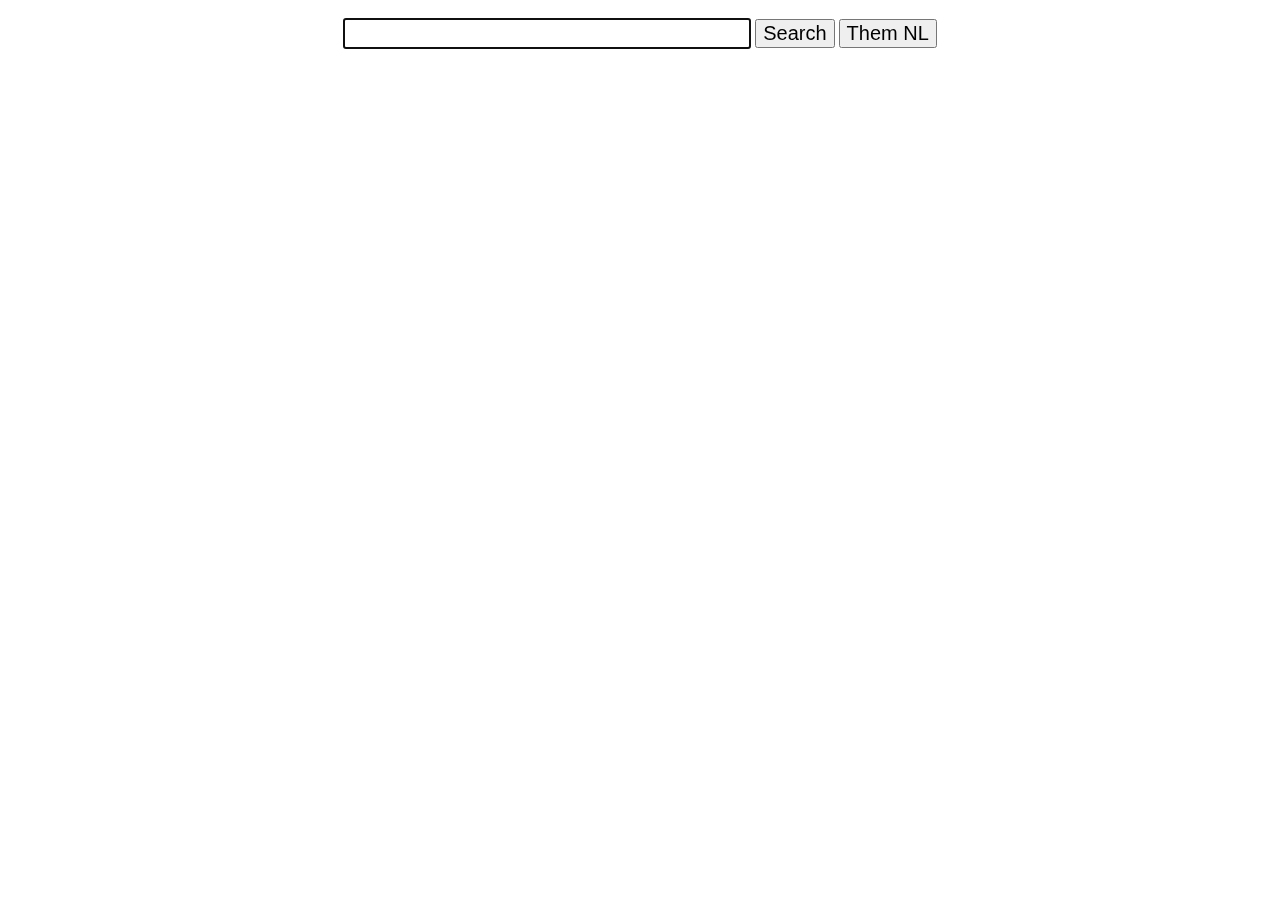
<file: templates/index.html>
<!DOCTYPE html>
<html lang="en">

<head>
    <meta charset="UTF-8">
    <meta name="viewport" content="width=device-width, initial-scale=1.0">
    <title>Cooky</title>
    <script src="https://ajax.googleapis.com/ajax/libs/jquery/3.2.1/jquery.min.js"></script>
    <style>
        .search {
            text-align: center;
            margin: auto;
            width: 60%;
            padding: 10px;
        }

        #textbox_search {
            height: 25px;
            font-size: 14pt;
            width: 400px;
        }

        #search_btn {
            font-size: 20px;
        }

        #add_btn {
            font-size: 20px;
        }

        .recipe {
            background-color: bisque;
            font-family: 'Gill Sans';
            font-size: large;
        }
    </style>

</head>

<body>
    <div class='search'>
        <input id='textbox_search' type="text" autofocus>
        <button id='search_btn'>Search</button>
        <button id='add_btn'>Them NL</button>

    </div>

    <div id="recipe1">
        <!-- <p>Ten mon an: </p>
        <p>Mo ta: </p>
        <p>Nguyen lieu: </p>
        <br>
        <br> -->

    </div>
    <script>
        $("#search_btn").click(function () {
            let name = $("#textbox_search").val()
            if (name != '') {
                console.log(name);
                $.getJSON(`/recipes?name=${name}`, function (data) {
                    console.log(data);
                    ings = data.result;
                    let a = '';
                    for (var i = 0; i < ings.length; i++) {
                        a = a + '<div class ="recipe"><p>Ten mon an: ' + ings[i]['name'] + '</p>';
                        a = a + '<p>Mota: ' + ings[i]['description'] + '</p>';
                        a = a + '<div>Nguyen lieu: <br>';
                        for (const [key, value] of Object.entries(ings[i]['ingredients'])) {
                            a = a + '<li>' + key + ' : ' + value + '</li>'
                        }
                        a = a + '</div></div>'
                        a = a + `<input type="checkbox" value="${ings[i]['id']}" name="ids">Thêm</input>`
                        a = a + '<br>'
                    }
                    $("#recipe1").html(a);
                });
            }
        });
        $("#add_btn").click(function () {
            var ids = [];
            $.each($("input[name='ids']:checked"), function () {
                ids.push($(this).val());
            });
            // alert("My favourite sports are: " + favorite.join(", "));
            window.location.href = "/pre_demo?id=" + ids.join(',');
        });
    </script>

</body>

</html>
</file>
